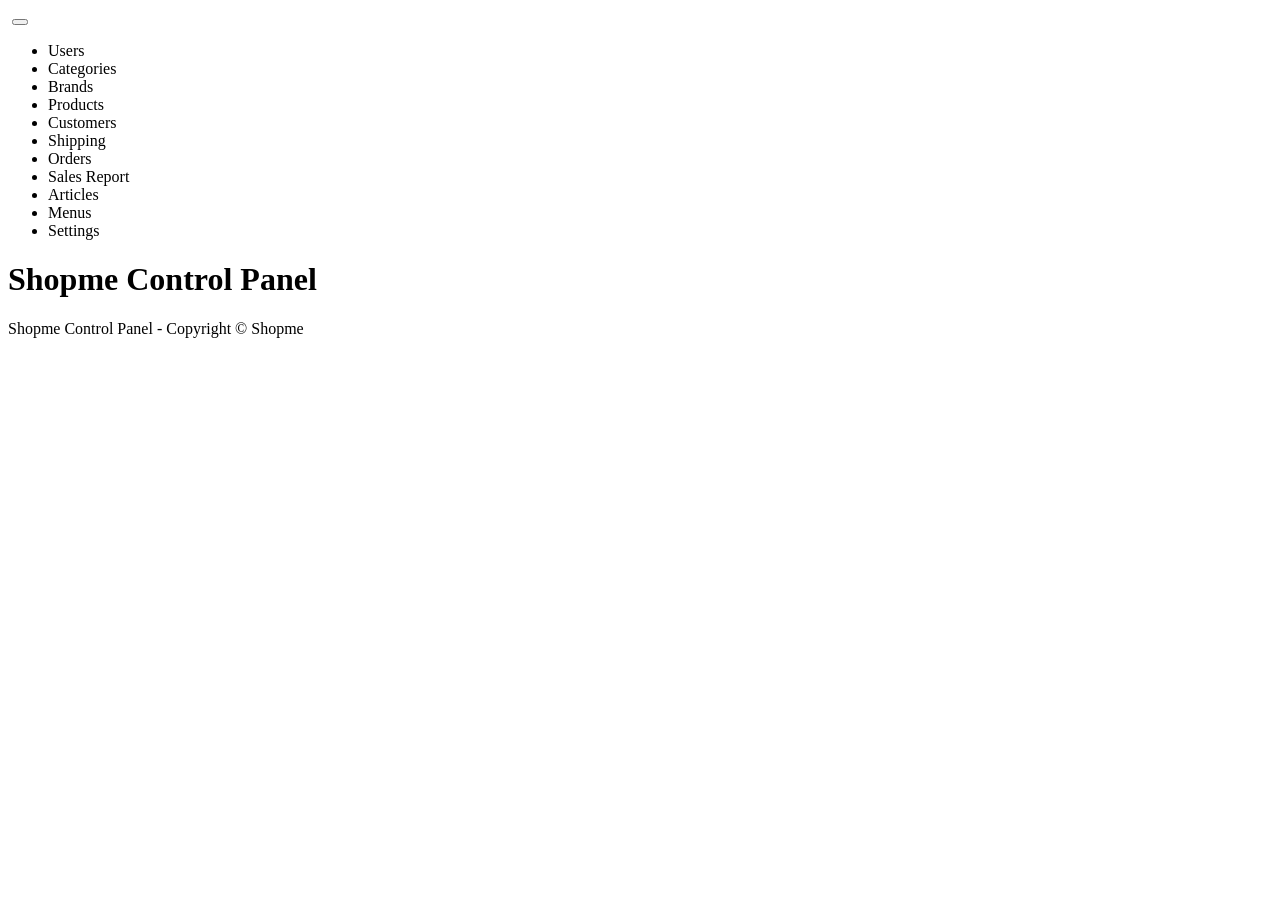
<file: ShopmeProject/ShopmeWebParent/ShopmeBackEnd/src/main/resources/templates/index.html>
<!DOCTYPE html>
<html xmlns:th="http://www.thymeleaf.org">
<head>
	<meta http-equiv="Content-Type" content="text/html; charset=UTF-8">
	<meta name="viewport" content="width=device-width, initial-scale=1.0, minimum-scale=1.0">
	
	<title>Home - Shopme Admin</title>
	
	<link rel="stylesheet" type="text/css" th:href="@{/webjars/bootstrap/css/bootstrap.min.css}">
	
	<script type="text/javascript" th:src="@{/webjars/jquery/jquery.min.js}"></script>
	<script type="text/javascript" th:src="@{/webjars/bootstrap/js/bootstrap.min.js}"></script>
</head>
<body>
<div class="container-fluid">
		<div>
			<nav class="navbar navbar-expand-lg bg-dark navbar-dark">
				<a class="navbar-brand" th:href="@{/}">
					<img th:src="@{/images/ShopmeAdminSmall.png}"/>
				</a>
				<button class="navbar-toggler" type="button" data-toggle="collapse" data-target="#topNavbar">
					<span class="navbar-toggler-icon"></span>
				</button>
				<div class="collapse navbar-collapse">
					<ul class="navbar-nav">
						<li class="nav-item">
							<a class="nav-link" th:href="@{/users}">Users</a>
						</li>
						<li class="nav-item">
							<a class="nav-link" th:href="@{/categories}">Categories</a>
						</li>
						<li class="nav-item">
							<a class="nav-link" th:href="@{/brands}">Brands</a>
						</li>
						<li class="nav-item">
							<a class="nav-link" th:href="@{/products}">Products</a>
						</li>
						<li class="nav-item">
							<a class="nav-link" th:href="@{/customers}">Customers</a>
						</li>
						<li class="nav-item">
							<a class="nav-link" th:href="@{/shipping}">Shipping</a>
						</li>
						<li class="nav-item">
							<a class="nav-link" th:href="@{/orders}">Orders</a>
						</li>
						<li class="nav-item">
							<a class="nav-link" th:href="@{/report}">Sales Report</a>
						</li>
						<li class="nav-item">
							<a class="nav-link" th:href="@{/articles}">Articles</a>
						</li>
						<li class="nav-item">
							<a class="nav-link" th:href="@{/menus}">Menus</a>
						</li>
						<li class="nav-item">
							<a class="nav-link" th:href="@{/settings}">Settings</a>
						</li>
					</ul>
				</div>
			</nav>
		</div>
		<div>
			<h1>Shopme Control Panel</h1>
		</div>
		<div>
			<p>Shopme Control Panel - Copyright &copy; Shopme </p>
		</div>
</div>
</body>
</html>
</file>
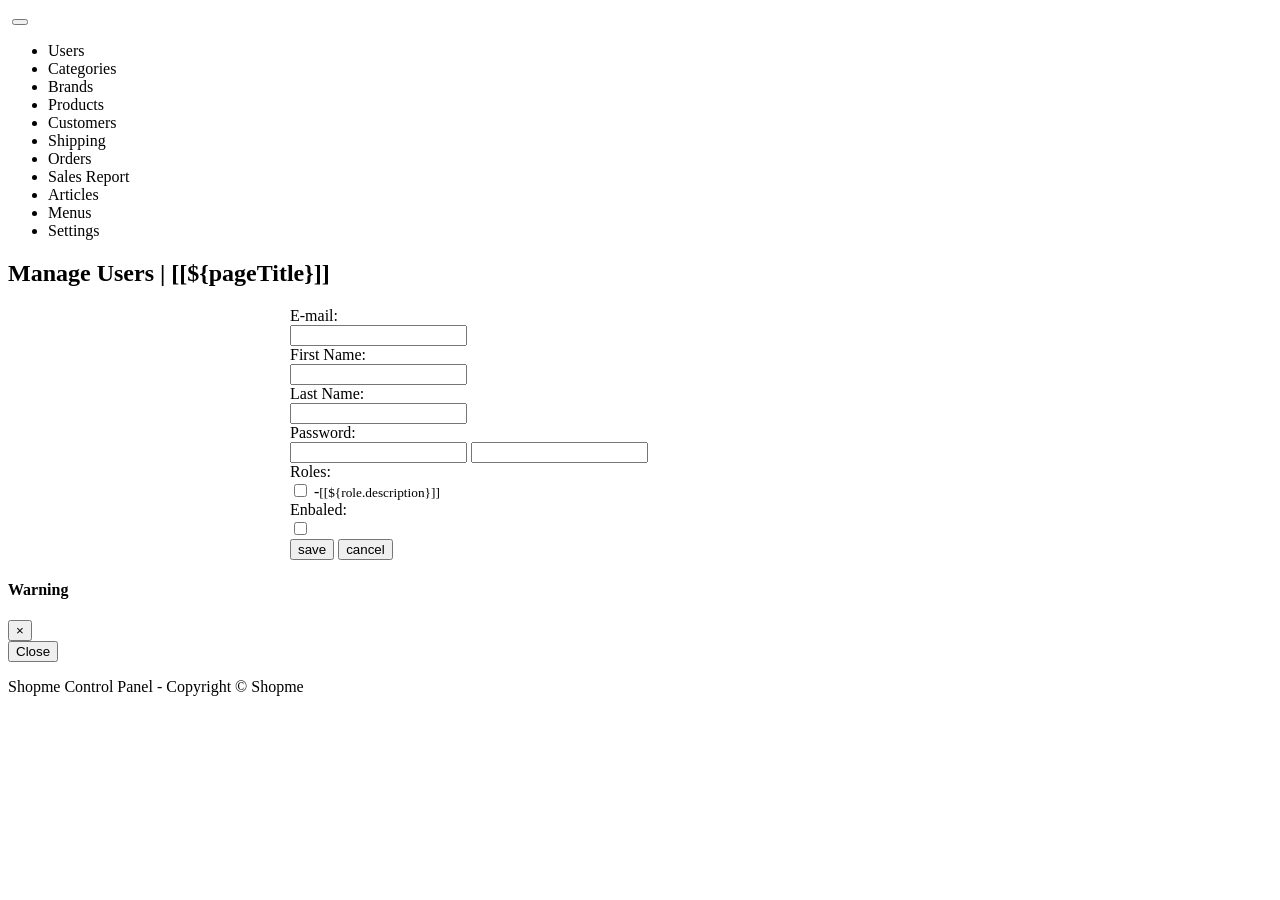
<file: ShopmeProject/ShopmeWebParent/ShopmeBackEnd/src/main/resources/templates/user_form.html>
<!DOCTYPE html>
<html xmlns:th="http://www.thymeleaf.org">
<head>
	<meta http-equiv="Content-Type" content="text/html; charset=UTF-8">
	<meta name="viewport" content="width=device-width, initial-scale=1.0, minimum-scale=1.0">
	
	<title>[[${pageTitle}]]</title>
	
	<link rel="stylesheet" type="text/css" th:href="@{/webjars/bootstrap/css/bootstrap.min.css}">
	
	<script type="text/javascript" th:src="@{/webjars/jquery/jquery.min.js}"></script>
	<script type="text/javascript" th:src="@{/webjars/bootstrap/js/bootstrap.min.js}"></script>
</head>
<body>
<div class="container-fluid">
	
		<!--NavBar -->
		<div>
			<nav class="navbar navbar-expand-lg bg-dark navbar-dark">
				<a class="navbar-brand" th:href="@{/}">
					<img th:src="@{/images/ShopmeAdminSmall.png}"/>
				</a>
				<button class="navbar-toggler" type="button" data-toggle="collapse" data-target="#topNavbar">
					<span class="navbar-toggler-icon"></span>
				</button>
				<div class="collapse navbar-collapse">
					<ul class="navbar-nav">
						<li class="nav-item">
							<a class="nav-link" th:href="@{/users}">Users</a>
						</li>
						<li class="nav-item">
							<a class="nav-link" th:href="@{/categories}">Categories</a>
						</li>
						<li class="nav-item">
							<a class="nav-link" th:href="@{/brands}">Brands</a>
						</li>
						<li class="nav-item">
							<a class="nav-link" th:href="@{/products}">Products</a>
						</li>
						<li class="nav-item">
							<a class="nav-link" th:href="@{/customers}">Customers</a>
						</li>
						<li class="nav-item">
							<a class="nav-link" th:href="@{/shipping}">Shipping</a>
						</li>
						<li class="nav-item">
							<a class="nav-link" th:href="@{/orders}">Orders</a>
						</li>
						<li class="nav-item">
							<a class="nav-link" th:href="@{/report}">Sales Report</a>
						</li>
						<li class="nav-item">
							<a class="nav-link" th:href="@{/articles}">Articles</a>
						</li>
						<li class="nav-item">
							<a class="nav-link" th:href="@{/menus}">Menus</a>
						</li>
						<li class="nav-item">
							<a class="nav-link" th:href="@{/settings}">Settings</a>
						</li>
					</ul>
				</div>
			</nav>
		</div>
		
		<!--Header-->
		<div>
			<h2>Manage Users | [[${pageTitle}]]</h2>
		</div>
		
		
		
		<!--form to add or update new user--> 
		<form th:action="@{/users/save}" method="post" style="max-width: 700px; margin: 0 auto" onsubmit="return checkEmailUnique(this);" th:object="${user}">
			<input type="hidden" th:field="*{id}" />
			<div class="border border-secondary rounded p-3">
				<div class="form-group row">
					<label class="col-sm-4 col-form-label">E-mail:</label>
					<div class="col-sm-8">
						<input type="email" class="form-control" th:field="*{email}" required minlength="8" maxlength="128"/>
					</div>
				</div>
				
				<div class="form-group row">
					<label class="col-sm-4 col-form-label">First Name:</label>
					<div class="col-sm-8">
						<input type="text" class="form-control" th:field="*{firstName}" required minlength="2" maxlength="45"/>
					</div>
				</div>
				
				<div class="form-group row">
					<label class="col-sm-4 col-form-label">Last Name:</label>
					<div class="col-sm-8">
						<input type="text" class="form-control" th:field="*{lastName}" required minlength="2" maxlength="45"/>
					</div>
				</div>
				
				<div class="form-group row">
					<label class="col-sm-4 col-form-label">Password:</label>
					<div class="col-sm-8">
						<input th:if="${user.id == null}" type="password" class="form-control" 
							th:field="*{password}" required minlength="8" maxlength="20"/>
							
						<input th:if="${user.id != null}" type="password" class="form-control" 
							th:field="*{password}" minlength="8" maxlength="20"/>
					</div>
				</div>
				
				<div class="form-group row">
					<label class="col-sm-4 col-form-label">Roles:</label>
					<div class="col-sm-8">
						<th:block th:each="role : ${listRoles}">
							<input type="checkbox" th:field="*{roles}"
								th:text="${role.name}"
								th:value="${role.id}"
								class="m-2"
							/>
							-<small>[[${role.description}]]</small>
							<br/>
						</th:block>
					</div>
				</div>
				
				<div class="form-group row">
					<label class="col-sm-4 col-form-label">Enbaled:</label>
					<div class="col-sm-8">
						<input type="checkbox" th:field="*{enabled}"/>
					</div>
				</div>
				
				<div class="text-center">
					<input type="submit" value="save" class="btn btn-primary m-3"/>
					<input type="submit" value="cancel" class="btn btn-secondary" id="buttonCancel"/>
				</div>
			</div>
		</form>
		
		
		<div class="modal fade text-center" id="modalDialog">
			<div class="modal-dialog">
				<div class="modal-content">
					 <div class="modal-header">
						 <h4 class="modal-title" id="modalTitle">Warning</h4>
						 <button type="button" class="close" data-dismiss="modal">&times;</button>
					 </div>
					 
					 <div class="modal-body">
						 <span id="modalBody"></span>
					 </div>
					 
					 <div class="modal-footer">
						 <button type="button" class="btn btn-danger" data-dismiss="modal">Close</button>
					 </div>
				</div>
			</div>
		</div>
		
		<!--Footer-->
		<div class="text-center">
			<p>Shopme Control Panel - Copyright &copy; Shopme </p>
		</div>
</div>
<script type="text/javascript">
	<!--Redirect to users when click in cancel button -->
	$(document).ready(function() {
		$("#buttonCancel").on("click", function() {
			window.location = "[[@{/users}]]";
		});
	});
	
	function checkEmailUnique(form) {
		url = "[[@{/users/check_email}]]";
		userEmail = $("#email").val();
		userId = $("#id").val();
		csrfValue = $("input[name='_csrf']").val();
		params = {id: userId, email: userEmail, _csrf : csrfValue};
		
		$("#modalDialog").modal();
		
		$.post(url, params, function(response){
			if(response == "OK"){
				form.submit();
			} else if (response == "Duplicated"){
				showModalDialog("Warning","There is another user having the email :" + userEmail);
			} else {
				showModalDialog("Error", "Unknown response from server");
			}
			
		}).fail(function(){ 
			showModalDialog("Error", "Could not connect to the server");
		});
		return false;
	}
	
	function showModalDialog(title, message){
		$("#modalTitle").text(title);
		$("#modalBody").text(message);
		$("#modalDialog").modal();
	}
	
</script>
</body>
</html>
</file>
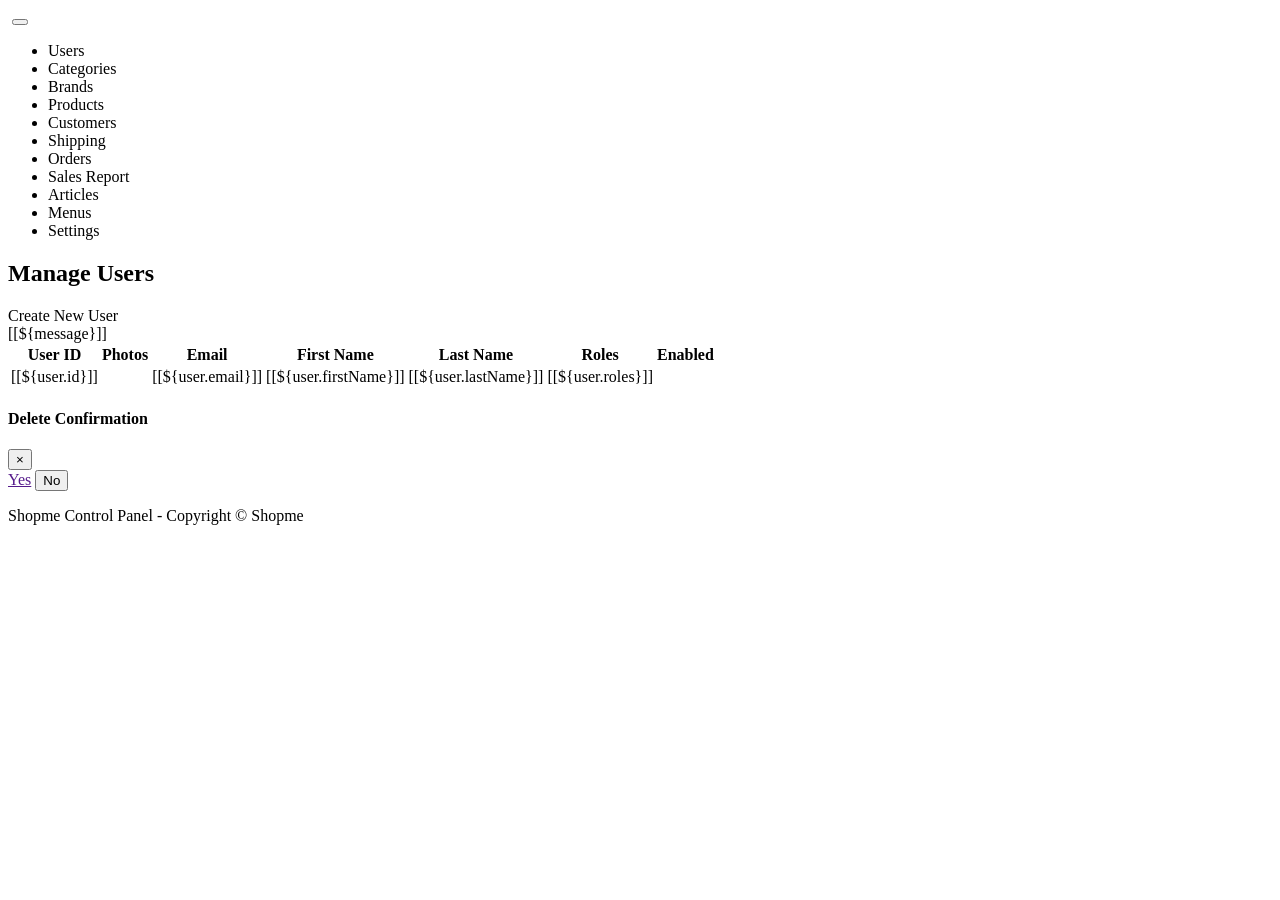
<file: ShopmeProject/ShopmeWebParent/ShopmeBackEnd/src/main/resources/templates/users.html>
<!DOCTYPE html>
<html xmlns:th="http://www.thymeleaf.org">
<head>
	<meta http-equiv="Content-Type" content="text/html; charset=UTF-8">
	<meta name="viewport" content="width=device-width, initial-scale=1.0, minimum-scale=1.0">
	
	<title>Home - Shopme Admin</title>
	
	<link rel="stylesheet" type="text/css" th:href="@{/webjars/bootstrap/css/bootstrap.min.css}">
	<link rel="stylesheet" type="text/css" th:href="@{/fontawesome/all.css}"/>
	<link rel="stylesheet" type="text/css" th:href="@{/style.css}"/>
	<script type="text/javascript" th:src="@{/webjars/jquery/jquery.min.js}"></script>
	<script type="text/javascript" th:src="@{/webjars/bootstrap/js/bootstrap.min.js}"></script>
</head>
<body>
<div class="container-fluid">
	
		<!--NavBar -->
		<div>
			<nav class="navbar navbar-expand-lg bg-dark navbar-dark">
				<a class="navbar-brand" th:href="@{/}">
					<img th:src="@{/images/ShopmeAdminSmall.png}"/>
				</a>
				<button class="navbar-toggler" type="button" data-toggle="collapse" data-target="#topNavbar">
					<span class="navbar-toggler-icon"></span>
				</button>
				<div class="collapse navbar-collapse">
					<ul class="navbar-nav">
						<li class="nav-item">
							<a class="nav-link" th:href="@{/users}">Users</a>
						</li>
						<li class="nav-item">
							<a class="nav-link" th:href="@{/categories}">Categories</a>
						</li>
						<li class="nav-item">
							<a class="nav-link" th:href="@{/brands}">Brands</a>
						</li>
						<li class="nav-item">
							<a class="nav-link" th:href="@{/products}">Products</a>
						</li>
						<li class="nav-item">
							<a class="nav-link" th:href="@{/customers}">Customers</a>
						</li>
						<li class="nav-item">
							<a class="nav-link" th:href="@{/shipping}">Shipping</a>
						</li>
						<li class="nav-item">
							<a class="nav-link" th:href="@{/orders}">Orders</a>
						</li>
						<li class="nav-item">
							<a class="nav-link" th:href="@{/report}">Sales Report</a>
						</li>
						<li class="nav-item">
							<a class="nav-link" th:href="@{/articles}">Articles</a>
						</li>
						<li class="nav-item">
							<a class="nav-link" th:href="@{/menus}">Menus</a>
						</li>
						<li class="nav-item">
							<a class="nav-link" th:href="@{/settings}">Settings</a>
						</li>
					</ul>
				</div>
			</nav>
		</div>
		
		<!--Header-->
		<div>
			<h2>Manage Users</h2>
			<a th:href="@{/users/new}">Create New User</a>
		</div>
		
		<div th:if="${message != null}" class="alert alert-success text-center">
			[[${message}]]
		</div>
		
		
		<div>
			<table class="table table-bordered table-striped table-hover table-responsive-xl">
				<thead class="thead-dark">
					<tr>
						<th>User ID</th>
						<th>Photos</th>
						<th>Email</th>
						<th>First Name</th>
						<th>Last Name</th>
						<th>Roles</th>
						<th>Enabled</th>
						<th></th>
					</tr>
				</thead>
				<tbody>
						<tr th:each="user : ${listUsers}">
							<td>[[${user.id}]]</td>
							<td><span class="fas fa-portrait fa-3x d-flex justify-content-center align-items-center icon-cadetblue"></span></td>
							<td>[[${user.email}]]</td>
							<td>[[${user.firstName}]]</td>
							<td>[[${user.lastName}]]</td>
							<td>[[${user.roles}]]</td>
							<td>
								<a th:if="${user.enabled == true}" class="fas fa-check-circle fa-2x icon-green" href=""></a>
								<a th:if="${user.enabled == false}" class="fas fa-check-circle fa-2x icon-dark" href=""></a>

							</td>
							<td class="d-flex justify-content-center align-items-center">
								<a class="fas fa-edit fa-2x icon-green" th:href="@{'/users/edit/'+${user.id}}"
								title="Edit this user"></a>
								
								&nbsp; 
								
								<a class="fa-solid fa-trash fa-2x icon-red link-delete" 
								th:userId="${user.id}"
								th:href="@{'/users/delete/' + ${user.id}}"
								title="Delete this user"></a>
							</td>
						</tr>
				</tbody>
			</table>
			
		</div>
		
		<!--pop up de dialogue stylé-->
		
		<div class="modal fade text-center" id="confirmModal">
			<div class="modal-dialog">
				<div class="modal-content">
					 <div class="modal-header">
						 <h4 class="modal-title">Delete Confirmation</h4>
						 <button type="button" class="close" data-dismiss="modal">&times;</button>
					 </div>
					 
					 <div class="modal-body">
						 <span id="confirmText"></span>
					 </div>
					 
					 <div class="modal-footer">
						 <a class="btn btn-success" href="" id="yesButton">Yes</a>
						 <button type="button" class="btn btn-danger" data-dismiss="modal">No</button>
					 </div>
				</div>
			</div>
			
			
		</div>
		
		<!--Footer-->
		<div class="text-center">
			<p>Shopme Control Panel - Copyright &copy; Shopme </p>
		</div>
</div>

<!--En utilisant jQuery, on peut prevenir l'action qui se produit lors du clique sur link-delete-->
<script type="text/javascript">
	$(document).ready(function(){
		$(".link-delete").on("click", function(e) {
			e.preventDefault();
			link = $(this);
			//alert($(this).attr("href"));
			userId = link.attr("userId");
			$("#yesButton").attr("href", link.attr("href"))
			$("#confirmText").text("Are you sure you want to delete this user ID " + userId + "?");
			$("#confirmModal").modal();
		});
	});
</script>
</body>
</html>
</file>
